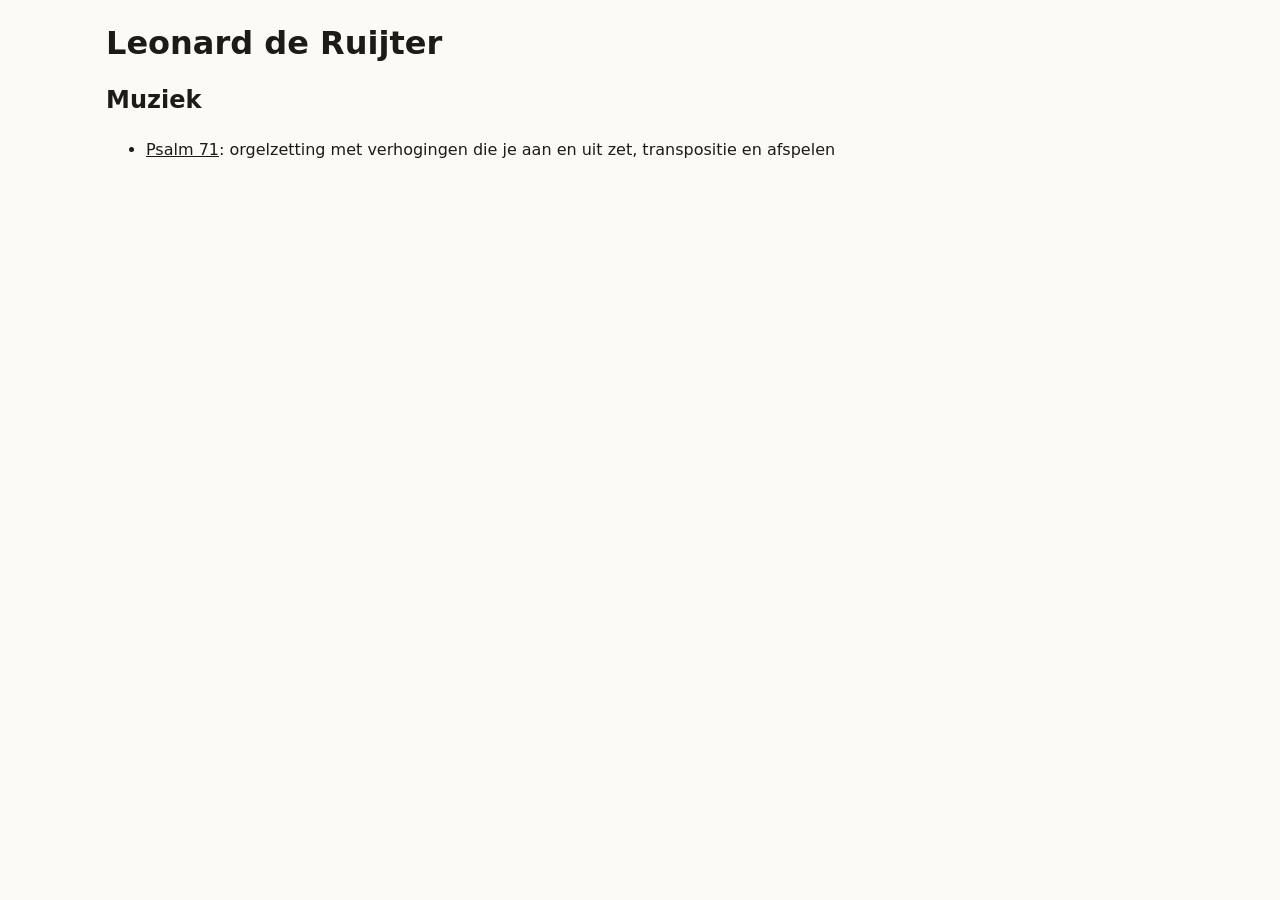
<file: index.html>
<!doctype html>
<html lang="nl">
<head>
  <meta charset="utf-8">
  <meta name="viewport" content="width=device-width, initial-scale=1">
  <title>Leonard de Ruijter</title>
  <link rel="icon" href="data:image/svg+xml,%3Csvg xmlns='http://www.w3.org/2000/svg' viewBox='0 0 100 100'%3E%3Ctext y='.9em' font-size='90'%3E%E2%99%AA%3C/text%3E%3C/svg%3E">
  <link rel="stylesheet" href="psalm071/style.css">
</head>
<body>
  <main>
    <h1>Leonard de Ruijter</h1>
    <h2>Muziek</h2>
    <ul>
      <li><a href="psalm071/">Psalm 71</a>: orgelzetting met verhogingen die je aan en uit zet, transpositie en afspelen</li>
    </ul>
  </main>
</body>
</html>
</file>
<file: psalm071/style.css>
:root {
  color-scheme: light dark;
  --bg: #fbfaf7;
  --ink: #1d1b18;
  --muted: #5d584f;
  --line: #d8d3c9;
  --panel: #f2efe8;
  --accent: #a8321f;
  --focus: #1f5fbf;
}

@media (prefers-color-scheme: dark) {
  :root {
    --bg: #17171b;
    --ink: #ebe7df;
    --muted: #a9a398;
    --line: #3b3b42;
    --panel: #212127;
    --accent: #ff8f73;
    --focus: #8fb8ff;
  }
}

* {
  box-sizing: border-box;
}

body {
  margin: 0;
  background: var(--bg);
  color: var(--ink);
  font: 1rem/1.5 system-ui, -apple-system, "Segoe UI", sans-serif;
}

main {
  max-width: 1100px;
  margin: 0 auto;
  padding: 24px 16px 48px;
}

a {
  color: inherit;
}

.crumb {
  margin: 0 0 8px;
  color: var(--muted);
  font-size: 0.9rem;
}

h1 {
  margin: 0 0 8px;
  font-size: 2rem;
  line-height: 1.2;
}

.intro {
  max-width: 65ch;
  margin: 0 0 24px;
  color: var(--muted);
}

.controls {
  display: flex;
  flex-wrap: wrap;
  align-items: center;
  gap: 12px 24px;
  padding: 12px 16px;
  background: var(--panel);
  border: 1px solid var(--line);
  border-radius: 8px;
}

.check,
.field {
  display: inline-flex;
  align-items: center;
  gap: 8px;
  max-width: 100%;
}

.field select {
  min-width: 0;
}

input[type="checkbox"] {
  width: 1.1rem;
  height: 1.1rem;
  accent-color: var(--accent);
}

select,
button {
  font: inherit;
  color: inherit;
  background: var(--bg);
  border: 1px solid var(--line);
  border-radius: 6px;
  padding: 6px 12px;
}

button {
  min-width: 7.5rem;
  cursor: pointer;
}

button:disabled,
select:disabled {
  cursor: default;
  opacity: 0.6;
}

:focus-visible {
  outline: 2px solid var(--focus);
  outline-offset: 2px;
}

.status {
  min-height: 1.5em;
  margin: 12px 0;
  color: var(--muted);
}

.score svg {
  display: block;
  max-width: 100%;
  height: auto;
  color: var(--ink);
  fill: currentColor;
}

.score g.playing {
  color: var(--accent);
  fill: var(--accent);
}
</file>
